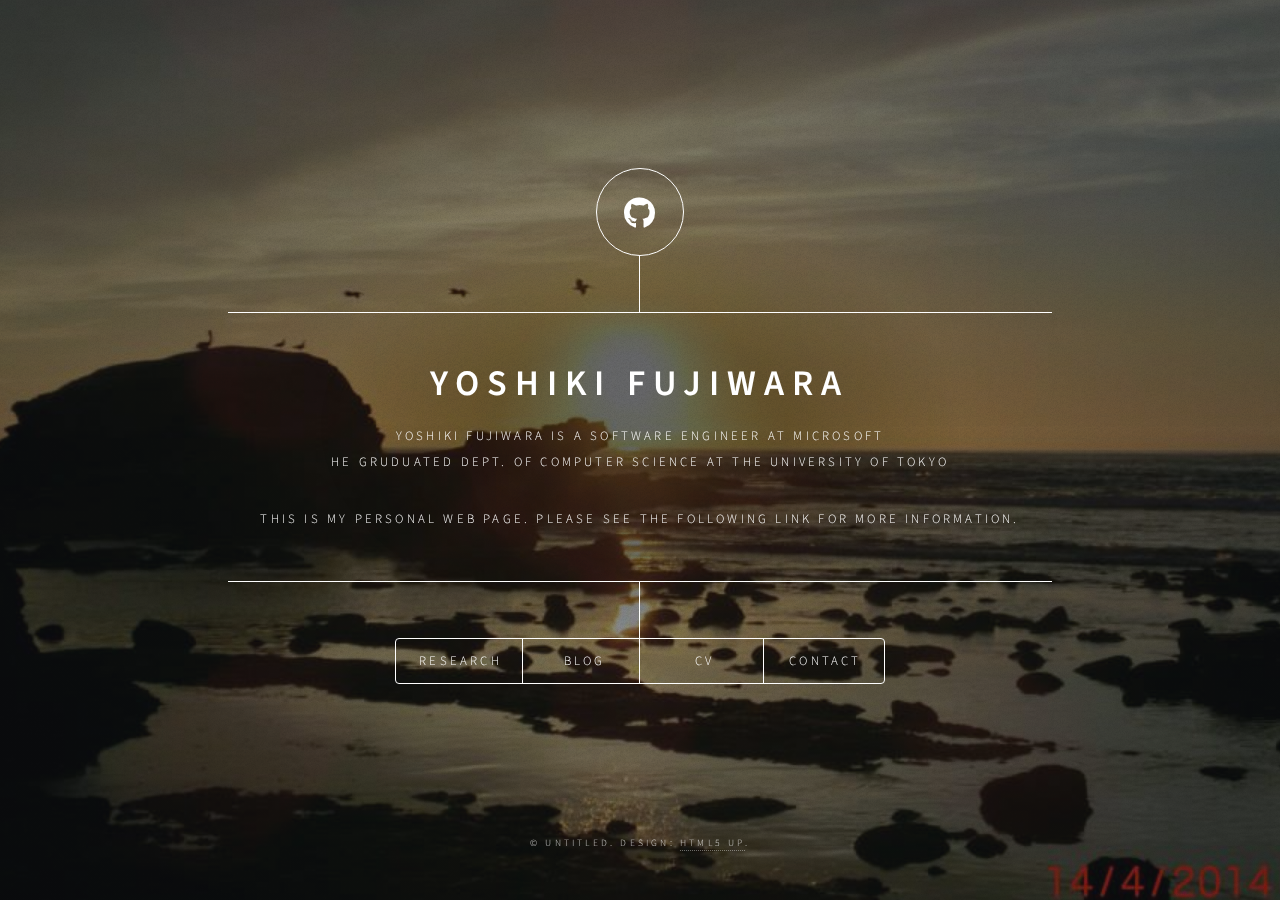
<file: index.html>
<!DOCTYPE HTML>
<!--
	Dimension by HTML5 UP
	html5up.net | @ajlkn
	Free for personal and commercial use under the CCA 3.0 license (html5up.net/license)
-->
<html>
	<head>
		<title>Yoshiki Fujiwara</title>
		<meta charset="utf-8" />
		<meta name="viewport" content="width=device-width, initial-scale=1, user-scalable=no" />
		<link rel="stylesheet" href="assets/css/main.css" />
		<noscript><link rel="stylesheet" href="assets/css/noscript.css" /></noscript>
	</head>
	<body class="is-preload">

		<!-- Wrapper -->
			<div id="wrapper">

				<!-- Header -->
					<header id="header">
						<div class="logo">
							<!-- <span class="icon fa-gem"></span> -->
              <!-- <span class="image main"><img src="images/pic01.jpg" alt="" /></span>  -->
              <a href="https://github.com/yoshi-ki" class="icon brands fa-github"><span class="label">GitHub</span></a>
						</div>
						<div class="content">
							<div class="inner">
								<h1>Yoshiki Fujiwara</h1>
                <p>Yoshiki Fujiwara is a Software Engineer at Microsoft<br /> He gruduated Dept. of Computer Science at the University of Tokyo</p>
                <p>This is my personal web page. Please see the following link for more information.</p>
								<!-- <p>A fully responsive site template designed by <a href="https://html5up.net">HTML5 UP</a> and released<br />
								for free under the <a href="https://html5up.net/license">Creative Commons</a> license.</p> -->
							</div>
						</div>
						<nav>
							<ul>
								<li><a href="#intro">Research</a></li>
								<li><a href="https://yoshi-ki.medium.com">BLOG</a></li>
								<!-- <li><a href="products/index.html">Products</a></li> -->
								<li><a href="pdf/CV_Yoshiki_Fujiwara.pdf">CV</a></li>
								<li><a href="#contact">Contact</a></li>
								<!--<li><a href="#elements">Elements</a></li>-->
							</ul>
						</nav>
					</header>

				<!-- Main -->
					<div id="main">

						<!-- Intro -->
							<article id="intro">
								<h2 class="major">Research</h2>
                <p>Keywords: Deep Learning Accelerators / Domain Specific Architectures / Algorithm-Hardware Co-design</p>
                <h3>Research Interest and Vision</h3>
                <p>My research vision is to create the next generation of computers. In order to achieve this long-term goal, I am currently focusing my research on domain-specific architectures, especially deep learning accelerators.</p>
                <p>The research projects I have been involved in are listed below.</p>

                <h3>Algorithm/hardware Co-design for Bayesian Neural Networks</h3>
                <img src="images/ASAP2021-poster.PNG" alt="research overview" width="594px" height="324px">
                <p>My graduate thesis for bachelor degree is about the acceleration of the Bayesian Neural Networks. I found a bottleneck of the computations and proposed a new approximation method. To support the approximation algorithm efficiently on hardware, I proposed a novel hardware design. (Full Paper Accepted in International conference on Application-specific Systems, Architectures and Processors (ASAP) 2021)</p>
                <!-- <span class="image main"><img src="images/BNN.png" alt=""/></span> -->
                <h3>Malicious Information Sharing Systems</h3>
                <p>I built a system that can share malicious information among companies and automatically include it in the network configuration by using Software Designed Networks and STIX format.</p>
							</article>

						<!-- Work
							<article id="work">
								<h2 class="major">Blog</h2>
								<span class="image main"><img src="images/pic02.jpg" alt="" /></span>
								<p>Adipiscing magna sed dolor elit. Praesent eleifend dignissim arcu, at eleifend sapien imperdiet ac. Aliquam erat volutpat. Praesent urna nisi, fringila lorem et vehicula lacinia quam. Integer sollicitudin mauris nec lorem luctus ultrices.</p>
								<p>Nullam et orci eu lorem consequat tincidunt vivamus et sagittis libero. Mauris aliquet magna magna sed nunc rhoncus pharetra. Pellentesque condimentum sem. In efficitur ligula tate urna. Maecenas laoreet massa vel lacinia pellentesque lorem ipsum dolor. Nullam et orci eu lorem consequat tincidunt. Vivamus et sagittis libero. Mauris aliquet magna magna sed nunc rhoncus amet feugiat tempus.</p>
							</article> -->

						<!-- About
							<article id="about">
								<h2 class="major">CV</h2>
								<span class="image main"><img src="images/pic03.jpg" alt="" /></span>
								<p>Lorem ipsum dolor sit amet, consectetur et adipiscing elit. Praesent eleifend dignissim arcu, at eleifend sapien imperdiet ac. Aliquam erat volutpat. Praesent urna nisi, fringila lorem et vehicula lacinia quam. Integer sollicitudin mauris nec lorem luctus ultrices. Aliquam libero et malesuada fames ac ante ipsum primis in faucibus. Cras viverra ligula sit amet ex mollis mattis lorem ipsum dolor sit amet.</p>
							</article> -->

						<!-- Contact -->
            <article id="contact">
              <h2 class="major">Contact</h2>
              <!-- <span class="image main"><img src="images/pic01.jpg" alt="" /></span> -->
              <p>E-mail: yoshiyoshibus[ at  ]gmail.com (Please replace [at]_ appropriately)<br>
              Twitter En: [at]YoshikiFujiwara<br>
			  <!-- Twitter JP: [at]yoshiki_FFF<br> -->
              Github: yoshi-ki</p>
              <ul class="icons">
                <li><a href="https://twitter.com/YoshikiFujiwara" class="icon brands fa-twitter"><span class="label">Twitter</span></a></li>
                <!-- <li><a href="#" class="icon brands fa-facebook-f"><span class="label">Facebook</span></a></li>
                <li><a href="#" class="icon brands fa-instagram"><span class="label">Instagram</span></a></li> -->
                <li><a href="https://github.com/yoshi-ki" class="icon brands fa-github"><span class="label">GitHub</span></a></li>
              </ul>
            </article>
            <!-- <article id="contact">
              <h2 class="major">Contact</h2>
              <form method="post" action="#">
                <div class="fields">
                  <div class="field half">
                    <label for="name">Name</label>
                    <input type="text" name="name" id="name" />
                  </div>
                  <div class="field half">
                    <label for="email">Email</label>
                    <input type="text" name="email" id="email" />
                  </div>
                  <div class="field">
                    <label for="message">Message</label>
                    <textarea name="message" id="message" rows="4"></textarea>
                  </div>
                </div>
                <ul class="actions">
                  <li><input type="submit" value="Send Message" class="primary" /></li>
                  <li><input type="reset" value="Reset" /></li>
                </ul>
              </form>
              <ul class="icons">
                <li><a href="#" class="icon brands fa-twitter"><span class="label">Twitter</span></a></li>
                <li><a href="#" class="icon brands fa-facebook-f"><span class="label">Facebook</span></a></li>
                <li><a href="#" class="icon brands fa-instagram"><span class="label">Instagram</span></a></li>
                <li><a href="#" class="icon brands fa-github"><span class="label">GitHub</span></a></li>
              </ul>
            </article> -->

						<!-- Elements -->
							<article id="elements">
								<h2 class="major">Elements</h2>

								<section>
									<h3 class="major">Text</h3>
									<p>This is <b>bold</b> and this is <strong>strong</strong>. This is <i>italic</i> and this is <em>emphasized</em>.
									This is <sup>superscript</sup> text and this is <sub>subscript</sub> text.
									This is <u>underlined</u> and this is code: <code>for (;;) { ... }</code>. Finally, <a href="#">this is a link</a>.</p>
									<hr />
									<h2>Heading Level 2</h2>
									<h3>Heading Level 3</h3>
									<h4>Heading Level 4</h4>
									<h5>Heading Level 5</h5>
									<h6>Heading Level 6</h6>
									<hr />
									<h4>Blockquote</h4>
									<blockquote>Fringilla nisl. Donec accumsan interdum nisi, quis tincidunt felis sagittis eget tempus euismod. Vestibulum ante ipsum primis in faucibus vestibulum. Blandit adipiscing eu felis iaculis volutpat ac adipiscing accumsan faucibus. Vestibulum ante ipsum primis in faucibus lorem ipsum dolor sit amet nullam adipiscing eu felis.</blockquote>
									<h4>Preformatted</h4>
									<pre><code>i = 0;

while (!deck.isInOrder()) {
    print 'Iteration ' + i;
    deck.shuffle();
    i++;
}

print 'It took ' + i + ' iterations to sort the deck.';</code></pre>
								</section>

								<section>
									<h3 class="major">Lists</h3>

									<h4>Unordered</h4>
									<ul>
										<li>Dolor pulvinar etiam.</li>
										<li>Sagittis adipiscing.</li>
										<li>Felis enim feugiat.</li>
									</ul>

									<h4>Alternate</h4>
									<ul class="alt">
										<li>Dolor pulvinar etiam.</li>
										<li>Sagittis adipiscing.</li>
										<li>Felis enim feugiat.</li>
									</ul>

									<h4>Ordered</h4>
									<ol>
										<li>Dolor pulvinar etiam.</li>
										<li>Etiam vel felis viverra.</li>
										<li>Felis enim feugiat.</li>
										<li>Dolor pulvinar etiam.</li>
										<li>Etiam vel felis lorem.</li>
										<li>Felis enim et feugiat.</li>
									</ol>
									<h4>Icons</h4>
									<ul class="icons">
										<li><a href="#" class="icon brands fa-twitter"><span class="label">Twitter</span></a></li>
										<li><a href="#" class="icon brands fa-facebook-f"><span class="label">Facebook</span></a></li>
										<li><a href="#" class="icon brands fa-instagram"><span class="label">Instagram</span></a></li>
										<li><a href="#" class="icon brands fa-github"><span class="label">Github</span></a></li>
									</ul>

									<h4>Actions</h4>
									<ul class="actions">
										<li><a href="#" class="button primary">Default</a></li>
										<li><a href="#" class="button">Default</a></li>
									</ul>
									<ul class="actions stacked">
										<li><a href="#" class="button primary">Default</a></li>
										<li><a href="#" class="button">Default</a></li>
									</ul>
								</section>

								<section>
									<h3 class="major">Table</h3>
									<h4>Default</h4>
									<div class="table-wrapper">
										<table>
											<thead>
												<tr>
													<th>Name</th>
													<th>Description</th>
													<th>Price</th>
												</tr>
											</thead>
											<tbody>
												<tr>
													<td>Item One</td>
													<td>Ante turpis integer aliquet porttitor.</td>
													<td>29.99</td>
												</tr>
												<tr>
													<td>Item Two</td>
													<td>Vis ac commodo adipiscing arcu aliquet.</td>
													<td>19.99</td>
												</tr>
												<tr>
													<td>Item Three</td>
													<td> Morbi faucibus arcu accumsan lorem.</td>
													<td>29.99</td>
												</tr>
												<tr>
													<td>Item Four</td>
													<td>Vitae integer tempus condimentum.</td>
													<td>19.99</td>
												</tr>
												<tr>
													<td>Item Five</td>
													<td>Ante turpis integer aliquet porttitor.</td>
													<td>29.99</td>
												</tr>
											</tbody>
											<tfoot>
												<tr>
													<td colspan="2"></td>
													<td>100.00</td>
												</tr>
											</tfoot>
										</table>
									</div>

									<h4>Alternate</h4>
									<div class="table-wrapper">
										<table class="alt">
											<thead>
												<tr>
													<th>Name</th>
													<th>Description</th>
													<th>Price</th>
												</tr>
											</thead>
											<tbody>
												<tr>
													<td>Item One</td>
													<td>Ante turpis integer aliquet porttitor.</td>
													<td>29.99</td>
												</tr>
												<tr>
													<td>Item Two</td>
													<td>Vis ac commodo adipiscing arcu aliquet.</td>
													<td>19.99</td>
												</tr>
												<tr>
													<td>Item Three</td>
													<td> Morbi faucibus arcu accumsan lorem.</td>
													<td>29.99</td>
												</tr>
												<tr>
													<td>Item Four</td>
													<td>Vitae integer tempus condimentum.</td>
													<td>19.99</td>
												</tr>
												<tr>
													<td>Item Five</td>
													<td>Ante turpis integer aliquet porttitor.</td>
													<td>29.99</td>
												</tr>
											</tbody>
											<tfoot>
												<tr>
													<td colspan="2"></td>
													<td>100.00</td>
												</tr>
											</tfoot>
										</table>
									</div>
								</section>

								<section>
									<h3 class="major">Buttons</h3>
									<ul class="actions">
										<li><a href="#" class="button primary">Primary</a></li>
										<li><a href="#" class="button">Default</a></li>
									</ul>
									<ul class="actions">
										<li><a href="#" class="button">Default</a></li>
										<li><a href="#" class="button small">Small</a></li>
									</ul>
									<ul class="actions">
										<li><a href="#" class="button primary icon solid fa-download">Icon</a></li>
										<li><a href="#" class="button icon solid fa-download">Icon</a></li>
									</ul>
									<ul class="actions">
										<li><span class="button primary disabled">Disabled</span></li>
										<li><span class="button disabled">Disabled</span></li>
									</ul>
								</section>

								<section>
									<h3 class="major">Form</h3>
									<form method="post" action="#">
										<div class="fields">
											<div class="field half">
												<label for="demo-name">Name</label>
												<input type="text" name="demo-name" id="demo-name" value="" placeholder="Jane Doe" />
											</div>
											<div class="field half">
												<label for="demo-email">Email</label>
												<input type="email" name="demo-email" id="demo-email" value="" placeholder="jane@untitled.tld" />
											</div>
											<div class="field">
												<label for="demo-category">Category</label>
												<select name="demo-category" id="demo-category">
													<option value="">-</option>
													<option value="1">Manufacturing</option>
													<option value="1">Shipping</option>
													<option value="1">Administration</option>
													<option value="1">Human Resources</option>
												</select>
											</div>
											<div class="field half">
												<input type="radio" id="demo-priority-low" name="demo-priority" checked>
												<label for="demo-priority-low">Low</label>
											</div>
											<div class="field half">
												<input type="radio" id="demo-priority-high" name="demo-priority">
												<label for="demo-priority-high">High</label>
											</div>
											<div class="field half">
												<input type="checkbox" id="demo-copy" name="demo-copy">
												<label for="demo-copy">Email me a copy</label>
											</div>
											<div class="field half">
												<input type="checkbox" id="demo-human" name="demo-human" checked>
												<label for="demo-human">Not a robot</label>
											</div>
											<div class="field">
												<label for="demo-message">Message</label>
												<textarea name="demo-message" id="demo-message" placeholder="Enter your message" rows="6"></textarea>
											</div>
										</div>
										<ul class="actions">
											<li><input type="submit" value="Send Message" class="primary" /></li>
											<li><input type="reset" value="Reset" /></li>
										</ul>
									</form>
								</section>

							</article>

					</div>

				<!-- Footer -->
					<footer id="footer">
						<p class="copyright">&copy; Untitled. Design: <a href="https://html5up.net">HTML5 UP</a>.</p>
					</footer>

			</div>

		<!-- BG -->
			<div id="bg"></div>

		<!-- Scripts -->
			<script src="assets/js/jquery.min.js"></script>
			<script src="assets/js/browser.min.js"></script>
			<script src="assets/js/breakpoints.min.js"></script>
			<script src="assets/js/util.js"></script>
			<script src="assets/js/main.js"></script>

	</body>
</html>
</file>
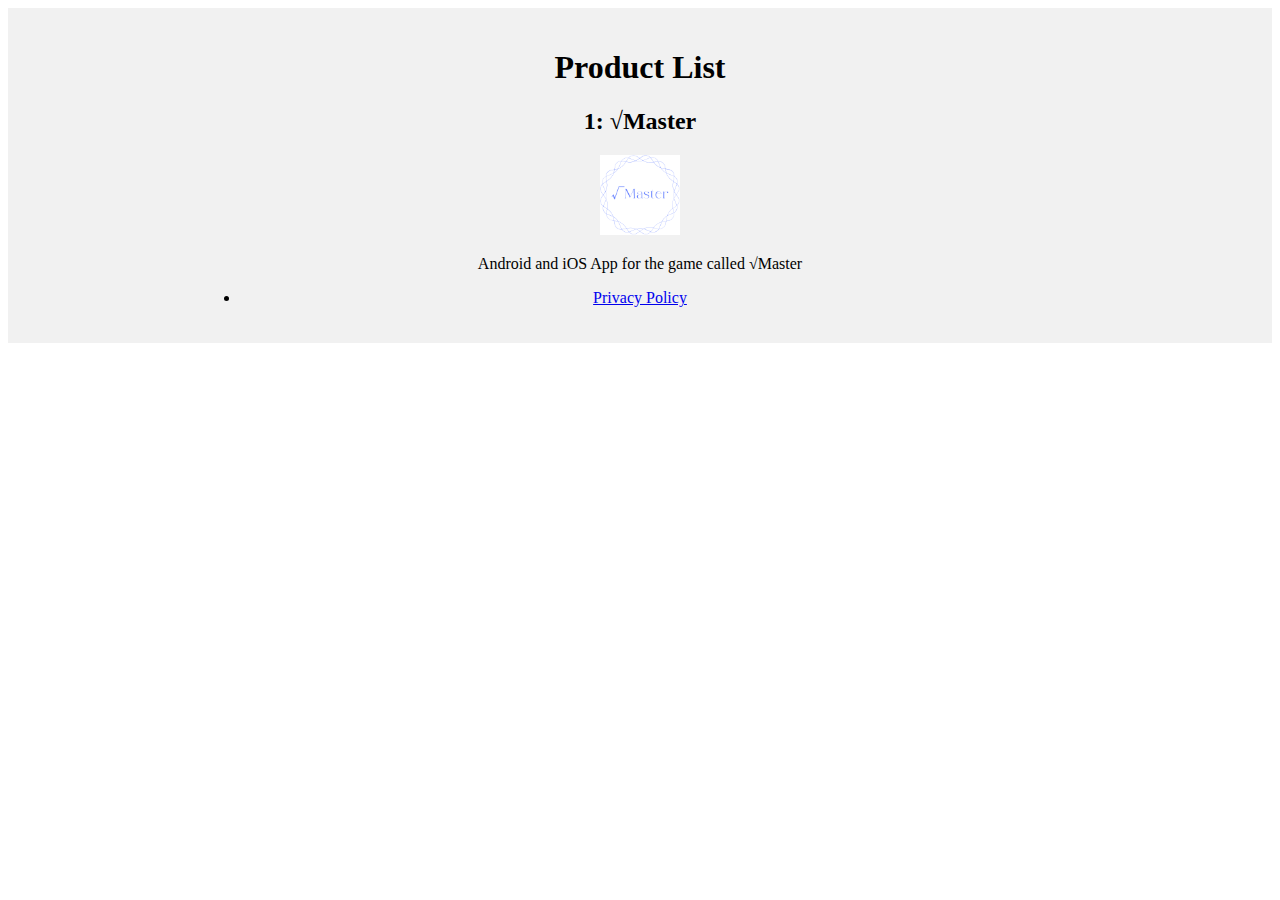
<file: products/index.html>
<!DOCTYPE html>
<html>
<head>
  <meta charset="UTF-8">
  <title>Products</title>
  <link rel="stylesheet" type="text/css" href="style.css">
</head>
<body>
    <section id="product-section">
        <div class="container">
          <h1>Product List</h1>
    
          <div class="product-list">
            <div class="product">
              <h2>1: √Master</h2>
              <img src="./rootMaster/logo.png" alt="Image of Product root master">
              <p>Android and iOS App for the game called √Master</p>
              <p><li><a href="./rootMaster/privacyPolicy.html">Privacy Policy</a></li></p>
            </div>
<!--     
            <div class="product">
              <img src="product2.jpg" alt="プロダクト2の画像">
              <h2>プロダクト2</h2>
              <p>プロダクト2の説明文がここに入ります。</p>
            </div> -->
    
            <!-- 他のプロダクトも同様に追加 -->
    
          </div>
        </div>
      </section>

  <!-- <section id="footer-section">
    <div class="container">
      <ul>
        <li><a href="./privacyPolicy/index.html">プライバシーポリシー</a></li>
      </ul>
    </div>
  </section> -->
</body>
</html>
</file>
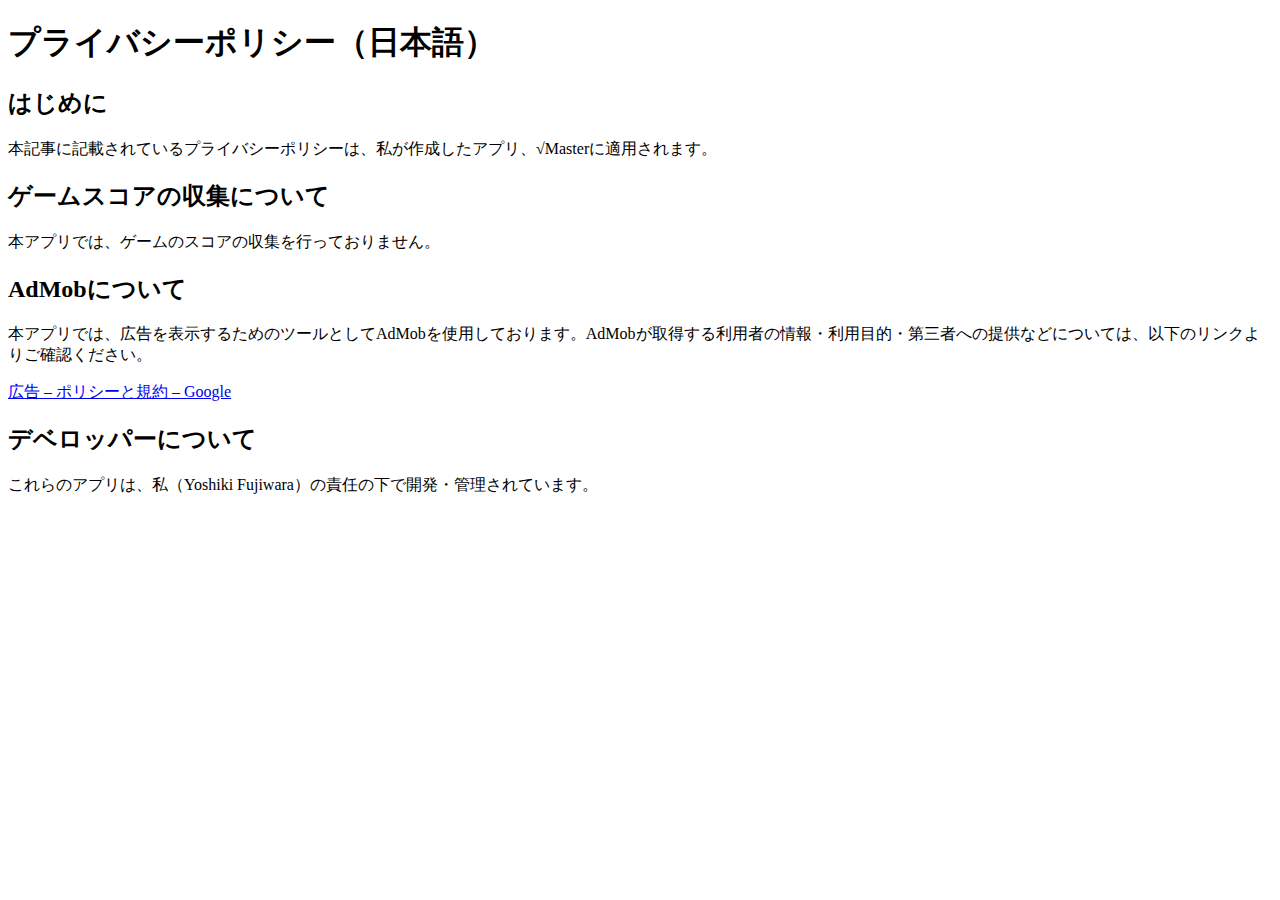
<file: products/rootMaster/privacyPolicy.html>
<!DOCTYPE html>
<html>
<head>
  <meta charset="UTF-8">
  <title>Privacy Policy</title>
</head>
<body>
  <h1>プライバシーポリシー（日本語）</h1>

  <h2>はじめに</h2>
  <p>本記事に記載されているプライバシーポリシーは、私が作成したアプリ、√Masterに適用されます。</p>

  <h2>ゲームスコアの収集について</h2>
  <p>本アプリでは、ゲームのスコアの収集を行っておりません。</p>

  <h2>AdMobについて</h2>
  <p>本アプリでは、広告を表示するためのツールとしてAdMobを使用しております。AdMobが取得する利用者の情報・利用目的・第三者への提供などについては、以下のリンクよりご確認ください。</p>
  <p><a href="https://policies.google.com/technologies/ads">広告 – ポリシーと規約 – Google</a></p>

  <h2>デベロッパーについて</h2>
  <p>これらのアプリは、私（Yoshiki Fujiwara）の責任の下で開発・管理されています。</p>
</body>
</html>
</file>
<file: assets/css/noscript.css>
/*
	Dimension by HTML5 UP
	html5up.net | @ajlkn
	Free for personal and commercial use under the CCA 3.0 license (html5up.net/license)
*/

/* BG */

	body.is-preload #bg:before {
		background-color: transparent;
	}

/* Header */

	body.is-preload #header {
		-moz-filter: none;
		-webkit-filter: none;
		-ms-filter: none;
		filter: none;
	}

		body.is-preload #header > * {
			opacity: 1;
		}

		body.is-preload #header .content .inner {
			max-height: none;
			padding: 3rem 2rem;
			opacity: 1;
		}

/* Main */

	#main article {
		opacity: 1;
		margin: 4rem 0 0 0;
	}
</file>
<file: products/style.css>
/* styles.css */

  .product img {
    max-width: 10%;
    height: auto;
  }
  
  .container {
    max-width: 800px;
    margin: 0 auto;
    padding: 20px;
  }
  
  #product-section {
    background-color: #f1f1f1;
    text-align: center;
  }
  
  #footer-section {
    background-color: #333;
    color: #fff;
    text-align: center;
    padding: 10px 0;
  }
  
  #footer-section ul {
    list-style-type: none;
    padding: 0;
  }
  
  #footer-section ul li {
    display: inline-block;
    margin: 0 10px;
  }
  
  #footer-section ul li a {
    color: #fff;
    text-decoration: none;
  }
</file>
<file: assets/css/main.css>
@import url(fontawesome-all.min.css);
@import url("https://fonts.googleapis.com/css?family=Source+Sans+Pro:300italic,600italic,300,600");

/*
	Dimension by HTML5 UP
	html5up.net | @ajlkn
	Free for personal and commercial use under the CCA 3.0 license (html5up.net/license)
*/

html, body, div, span, applet, object,
iframe, h1, h2, h3, h4, h5, h6, p, blockquote,
pre, a, abbr, acronym, address, big, cite,
code, del, dfn, em, img, ins, kbd, q, s, samp,
small, strike, strong, sub, sup, tt, var, b,
u, i, center, dl, dt, dd, ol, ul, li, fieldset,
form, label, legend, table, caption, tbody,
tfoot, thead, tr, th, td, article, aside,
canvas, details, embed, figure, figcaption,
footer, header, hgroup, menu, nav, output, ruby,
section, summary, time, mark, audio, video {
	margin: 0;
	padding: 0;
	border: 0;
	font-size: 100%;
	font: inherit;
	vertical-align: baseline;}

article, aside, details, figcaption, figure,
footer, header, hgroup, menu, nav, section {
	display: block;}

body {
	line-height: 1;
}

ol, ul {
	list-style: none;
}

blockquote, q {
	quotes: none;
}

	blockquote:before, blockquote:after, q:before, q:after {
		content: '';
		content: none;
	}

table {
	border-collapse: collapse;
	border-spacing: 0;
}

body {
	-webkit-text-size-adjust: none;
}

mark {
	background-color: transparent;
	color: inherit;
}

input::-moz-focus-inner {
	border: 0;
	padding: 0;
}

input, select, textarea {
	-moz-appearance: none;
	-webkit-appearance: none;
	-ms-appearance: none;
	appearance: none;
}

/* Basic */

	@-ms-viewport {
		width: device-width;
	}

	@media screen and (max-width: 480px) {

		html, body {
			min-width: 320px;
		}

	}

	html {
		box-sizing: border-box;
	}

	*, *:before, *:after {
		box-sizing: inherit;
	}

	body {
		background: #1b1f22;
	}

		body.is-preload *, body.is-preload *:before, body.is-preload *:after {
			-moz-animation: none !important;
			-webkit-animation: none !important;
			-ms-animation: none !important;
			animation: none !important;
			-moz-transition: none !important;
			-webkit-transition: none !important;
			-ms-transition: none !important;
			transition: none !important;
		}

/* Type */

	html {
		font-size: 16pt;
	}

		@media screen and (max-width: 1680px) {

			html {
				font-size: 12pt;
			}

		}

		@media screen and (max-width: 736px) {

			html {
				font-size: 11pt;
			}

		}

		@media screen and (max-width: 360px) {

			html {
				font-size: 10pt;
			}

		}

	body, input, select, textarea {
		color: #ffffff;
		font-family: "Source Sans Pro", sans-serif;
		font-weight: 300;
		font-size: 1rem;
		line-height: 1.65;
	}

	a {
		-moz-transition: color 0.2s ease-in-out, background-color 0.2s ease-in-out, border-bottom-color 0.2s ease-in-out;
		-webkit-transition: color 0.2s ease-in-out, background-color 0.2s ease-in-out, border-bottom-color 0.2s ease-in-out;
		-ms-transition: color 0.2s ease-in-out, background-color 0.2s ease-in-out, border-bottom-color 0.2s ease-in-out;
		transition: color 0.2s ease-in-out, background-color 0.2s ease-in-out, border-bottom-color 0.2s ease-in-out;
		border-bottom: dotted 1px rgba(255, 255, 255, 0.5);
		text-decoration: none;
		color: inherit;
	}

		a:hover {
			border-bottom-color: transparent;
		}

	strong, b {
		color: #ffffff;
		font-weight: 600;
	}

	em, i {
		font-style: italic;
	}

	p {
		margin: 0 0 2rem 0;
	}

	h1, h2, h3, h4, h5, h6 {
		color: #ffffff;
		font-weight: 600;
		line-height: 1.5;
		margin: 0 0 1rem 0;
		text-transform: uppercase;
		letter-spacing: 0.2rem;
	}

		h1 a, h2 a, h3 a, h4 a, h5 a, h6 a {
			color: inherit;
			text-decoration: none;
		}

		h1.major, h2.major, h3.major, h4.major, h5.major, h6.major {
			border-bottom: solid 1px #ffffff;
			width: -moz-max-content;
			width: -webkit-max-content;
			width: -ms-max-content;
			width: max-content;
			padding-bottom: 0.5rem;
			margin: 0 0 2rem 0;
		}

	h1 {
		font-size: 2.25rem;
		line-height: 1.3;
		letter-spacing: 0.5rem;
	}

	h2 {
		font-size: 1.5rem;
		line-height: 1.4;
		letter-spacing: 0.5rem;
	}

	h3 {
		font-size: 1rem;
	}

	h4 {
		font-size: 0.8rem;
	}

	h5 {
		font-size: 0.7rem;
	}

	h6 {
		font-size: 0.6rem;
	}

	@media screen and (max-width: 736px) {

		h1 {
			font-size: 1.75rem;
			line-height: 1.4;
		}

		h2 {
			font-size: 1.25em;
			line-height: 1.5;
		}

	}

	sub {
		font-size: 0.8rem;
		position: relative;
		top: 0.5rem;
	}

	sup {
		font-size: 0.8rem;
		position: relative;
		top: -0.5rem;
	}

	blockquote {
		border-left: solid 4px #ffffff;
		font-style: italic;
		margin: 0 0 2rem 0;
		padding: 0.5rem 0 0.5rem 2rem;
	}

	code {
		background: rgba(255, 255, 255, 0.075);
		border-radius: 4px;
		font-family: "Courier New", monospace;
		font-size: 0.9rem;
		margin: 0 0.25rem;
		padding: 0.25rem 0.65rem;
	}

	pre {
		-webkit-overflow-scrolling: touch;
		font-family: "Courier New", monospace;
		font-size: 0.9rem;
		margin: 0 0 2rem 0;
	}

		pre code {
			display: block;
			line-height: 1.75;
			padding: 1rem 1.5rem;
			overflow-x: auto;
		}

	hr {
		border: 0;
		border-bottom: solid 1px #ffffff;
		margin: 2.75rem 0;
	}

	.align-left {
		text-align: left;
	}

	.align-center {
		text-align: center;
	}

	.align-right {
		text-align: right;
	}

/* Form */

	form {
		margin: 0 0 2rem 0;
	}

		form > :last-child {
			margin-bottom: 0;
		}

		form > .fields {
			display: -moz-flex;
			display: -webkit-flex;
			display: -ms-flex;
			display: flex;
			-moz-flex-wrap: wrap;
			-webkit-flex-wrap: wrap;
			-ms-flex-wrap: wrap;
			flex-wrap: wrap;
			width: calc(100% + 3rem);
			margin: -1.5rem 0 2rem -1.5rem;
		}

			form > .fields > .field {
				-moz-flex-grow: 0;
				-webkit-flex-grow: 0;
				-ms-flex-grow: 0;
				flex-grow: 0;
				-moz-flex-shrink: 0;
				-webkit-flex-shrink: 0;
				-ms-flex-shrink: 0;
				flex-shrink: 0;
				padding: 1.5rem 0 0 1.5rem;
				width: calc(100% - 1.5rem);
			}

				form > .fields > .field.half {
					width: calc(50% - 0.75rem);
				}

				form > .fields > .field.third {
					width: calc(100%/3 - 0.5rem);
				}

				form > .fields > .field.quarter {
					width: calc(25% - 0.375rem);
				}

		@media screen and (max-width: 480px) {

			form > .fields {
				width: calc(100% + 3rem);
				margin: -1.5rem 0 2rem -1.5rem;
			}

				form > .fields > .field {
					padding: 1.5rem 0 0 1.5rem;
					width: calc(100% - 1.5rem);
				}

					form > .fields > .field.half {
						width: calc(100% - 1.5rem);
					}

					form > .fields > .field.third {
						width: calc(100% - 1.5rem);
					}

					form > .fields > .field.quarter {
						width: calc(100% - 1.5rem);
					}

		}

	label {
		color: #ffffff;
		display: block;
		font-size: 0.8rem;
		font-weight: 300;
		letter-spacing: 0.2rem;
		line-height: 1.5;
		margin: 0 0 1rem 0;
		text-transform: uppercase;
	}

	input[type="text"],
	input[type="password"],
	input[type="email"],
	input[type="tel"],
	select,
	textarea {
		-moz-appearance: none;
		-webkit-appearance: none;
		-ms-appearance: none;
		appearance: none;
		-moz-transition: border-color 0.2s ease-in-out, box-shadow 0.2s ease-in-out, background-color 0.2s ease-in-out;
		-webkit-transition: border-color 0.2s ease-in-out, box-shadow 0.2s ease-in-out, background-color 0.2s ease-in-out;
		-ms-transition: border-color 0.2s ease-in-out, box-shadow 0.2s ease-in-out, background-color 0.2s ease-in-out;
		transition: border-color 0.2s ease-in-out, box-shadow 0.2s ease-in-out, background-color 0.2s ease-in-out;
		background-color: transparent;
		border-radius: 4px;
		border: solid 1px #ffffff;
		color: inherit;
		display: block;
		outline: 0;
		padding: 0 1rem;
		text-decoration: none;
		width: 100%;
	}

		input[type="text"]:invalid,
		input[type="password"]:invalid,
		input[type="email"]:invalid,
		input[type="tel"]:invalid,
		select:invalid,
		textarea:invalid {
			box-shadow: none;
		}

		input[type="text"]:focus,
		input[type="password"]:focus,
		input[type="email"]:focus,
		input[type="tel"]:focus,
		select:focus,
		textarea:focus {
			background: rgba(255, 255, 255, 0.075);
			border-color: #ffffff;
			box-shadow: 0 0 0 1px #ffffff;
		}

	select {
		background-image: url("data:image/svg+xml;charset=utf8,%3Csvg xmlns='http://www.w3.org/2000/svg' width='40' height='40' preserveAspectRatio='none' viewBox='0 0 40 40'%3E%3Cpath d='M9.4,12.3l10.4,10.4l10.4-10.4c0.2-0.2,0.5-0.4,0.9-0.4c0.3,0,0.6,0.1,0.9,0.4l3.3,3.3c0.2,0.2,0.4,0.5,0.4,0.9 c0,0.4-0.1,0.6-0.4,0.9L20.7,31.9c-0.2,0.2-0.5,0.4-0.9,0.4c-0.3,0-0.6-0.1-0.9-0.4L4.3,17.3c-0.2-0.2-0.4-0.5-0.4-0.9 c0-0.4,0.1-0.6,0.4-0.9l3.3-3.3c0.2-0.2,0.5-0.4,0.9-0.4S9.1,12.1,9.4,12.3z' fill='%23ffffff' /%3E%3C/svg%3E");
		background-size: 1.25rem;
		background-repeat: no-repeat;
		background-position: calc(100% - 1rem) center;
		height: 2.75rem;
		padding-right: 2.75rem;
		text-overflow: ellipsis;
	}

		select option {
			color: #ffffff;
			background: #1b1f22;
		}

		select:focus::-ms-value {
			background-color: transparent;
		}

		select::-ms-expand {
			display: none;
		}

	input[type="text"],
	input[type="password"],
	input[type="email"],
	select {
		height: 2.75rem;
	}

	textarea {
		padding: 0.75rem 1rem;
	}

	input[type="checkbox"],
	input[type="radio"] {
		-moz-appearance: none;
		-webkit-appearance: none;
		-ms-appearance: none;
		appearance: none;
		display: block;
		float: left;
		margin-right: -2rem;
		opacity: 0;
		width: 1rem;
		z-index: -1;
	}

		input[type="checkbox"] + label,
		input[type="radio"] + label {
			text-decoration: none;
			-moz-user-select: none;
			-webkit-user-select: none;
			-ms-user-select: none;
			user-select: none;
			color: #ffffff;
			cursor: pointer;
			display: inline-block;
			font-size: 0.8rem;
			font-weight: 300;
			margin: 0 0 0.5rem 0;
			padding-left: 2.65rem;
			padding-right: 0.75rem;
			position: relative;
		}

			input[type="checkbox"] + label:before,
			input[type="radio"] + label:before {
				-moz-osx-font-smoothing: grayscale;
				-webkit-font-smoothing: antialiased;
				display: inline-block;
				font-style: normal;
				font-variant: normal;
				text-rendering: auto;
				line-height: 1;
				text-transform: none !important;
				font-family: 'Font Awesome 5 Free';
				font-weight: 900;
			}

			input[type="checkbox"] + label:before,
			input[type="radio"] + label:before {
				-moz-transition: border-color 0.2s ease-in-out, box-shadow 0.2s ease-in-out, background-color 0.2s ease-in-out;
				-webkit-transition: border-color 0.2s ease-in-out, box-shadow 0.2s ease-in-out, background-color 0.2s ease-in-out;
				-ms-transition: border-color 0.2s ease-in-out, box-shadow 0.2s ease-in-out, background-color 0.2s ease-in-out;
				transition: border-color 0.2s ease-in-out, box-shadow 0.2s ease-in-out, background-color 0.2s ease-in-out;
				border-radius: 4px;
				border: solid 1px #ffffff;
				content: '';
				display: inline-block;
				height: 1.65rem;
				left: 0;
				line-height: 1.65rem;
				position: absolute;
				text-align: center;
				top: -0.15rem;
				width: 1.65rem;
			}

		input[type="checkbox"]:checked + label:before,
		input[type="radio"]:checked + label:before {
			background: #ffffff !important;
			border-color: #ffffff !important;
			color: #1b1f22;
			content: '\f00c';
		}

		input[type="checkbox"]:focus + label:before,
		input[type="radio"]:focus + label:before {
			background: rgba(255, 255, 255, 0.075);
			border-color: #ffffff;
			box-shadow: 0 0 0 1px #ffffff;
		}

	input[type="checkbox"] + label:before {
		border-radius: 4px;
	}

	input[type="radio"] + label:before {
		border-radius: 100%;
	}

	::-webkit-input-placeholder {
		color: rgba(255, 255, 255, 0.5) !important;
		opacity: 1.0;
	}

	:-moz-placeholder {
		color: rgba(255, 255, 255, 0.5) !important;
		opacity: 1.0;
	}

	::-moz-placeholder {
		color: rgba(255, 255, 255, 0.5) !important;
		opacity: 1.0;
	}

	:-ms-input-placeholder {
		color: rgba(255, 255, 255, 0.5) !important;
		opacity: 1.0;
	}

	.formerize-placeholder {
		color: rgba(255, 255, 255, 0.5) !important;
		opacity: 1.0;
	}

/* Box */

	.box {
		border-radius: 4px;
		border: solid 1px #ffffff;
		margin-bottom: 2rem;
		padding: 1.5em;
	}

		.box > :last-child,
		.box > :last-child > :last-child,
		.box > :last-child > :last-child > :last-child {
			margin-bottom: 0;
		}

		.box.alt {
			border: 0;
			border-radius: 0;
			padding: 0;
		}

/* Icon */

	.icon {
		text-decoration: none;
		border-bottom: none;
		position: relative;
	}

		.icon:before {
			-moz-osx-font-smoothing: grayscale;
			-webkit-font-smoothing: antialiased;
			display: inline-block;
			font-style: normal;
			font-variant: normal;
			text-rendering: auto;
			line-height: 1;
			text-transform: none !important;
			font-family: 'Font Awesome 5 Free';
			font-weight: 400;
		}

		.icon > .label {
			display: none;
		}

		.icon:before {
			line-height: inherit;
		}

		.icon.solid:before {
			font-weight: 900;
		}

		.icon.brands:before {
			font-family: 'Font Awesome 5 Brands';
		}

/* Image */

	.image {
		border-radius: 4px;
		border: 0;
		display: inline-block;
		position: relative;
	}

		.image:before {
			pointer-events: none;
			background-image: url("../../images/overlay.png");
			background-color: rgba(19, 21, 25, 0.5);
			border-radius: 4px;
			content: '';
			display: block;
			height: 100%;
			left: 0;
			opacity: 0.5;
			position: absolute;
			top: 0;
			width: 100%;
		}

		.image img {
			border-radius: 4px;
			display: block;
		}

		.image.left, .image.right {
			max-width: 40%;
		}

			.image.left img, .image.right img {
				width: 100%;
			}

		.image.left {
			float: left;
			padding: 0 1.5em 1em 0;
			top: 0.25em;
		}

		.image.right {
			float: right;
			padding: 0 0 1em 1.5em;
			top: 0.25em;
		}

		.image.fit {
			display: block;
			margin: 0 0 2rem 0;
			width: 100%;
		}

			.image.fit img {
				width: 100%;
			}

		.image.main {
			display: block;
			margin: 2.5rem 0;
			width: 100%;
		}

			.image.main img {
				width: 100%;
			}

		@media screen and (max-width: 736px) {

			.image.main {
				margin: 2rem 0;
			}

		}

		@media screen and (max-width: 480px) {

			.image.main {
				margin: 1.5rem 0;
			}

		}

/* List */

	ol {
		list-style: decimal;
		margin: 0 0 2rem 0;
		padding-left: 1.25em;
	}

		ol li {
			padding-left: 0.25em;
		}

	ul {
		list-style: disc;
		margin: 0 0 2rem 0;
		padding-left: 1em;
	}

		ul li {
			padding-left: 0.5em;
		}

		ul.alt {
			list-style: none;
			padding-left: 0;
		}

			ul.alt li {
				border-top: solid 1px #ffffff;
				padding: 0.5em 0;
			}

				ul.alt li:first-child {
					border-top: 0;
					padding-top: 0;
				}

	dl {
		margin: 0 0 2rem 0;
	}

		dl dt {
			display: block;
			font-weight: 600;
			margin: 0 0 1rem 0;
		}

		dl dd {
			margin-left: 2rem;
		}

/* Actions */

	ul.actions {
		display: -moz-flex;
		display: -webkit-flex;
		display: -ms-flex;
		display: flex;
		cursor: default;
		list-style: none;
		margin-left: -1rem;
		padding-left: 0;
	}

		ul.actions li {
			padding: 0 0 0 1rem;
			vertical-align: middle;
		}

		ul.actions.special {
			-moz-justify-content: center;
			-webkit-justify-content: center;
			-ms-justify-content: center;
			justify-content: center;
			width: 100%;
			margin-left: 0;
		}

			ul.actions.special li:first-child {
				padding-left: 0;
			}

		ul.actions.stacked {
			-moz-flex-direction: column;
			-webkit-flex-direction: column;
			-ms-flex-direction: column;
			flex-direction: column;
			margin-left: 0;
		}

			ul.actions.stacked li {
				padding: 1.3rem 0 0 0;
			}

				ul.actions.stacked li:first-child {
					padding-top: 0;
				}

		ul.actions.fit {
			width: calc(100% + 1rem);
		}

			ul.actions.fit li {
				-moz-flex-grow: 1;
				-webkit-flex-grow: 1;
				-ms-flex-grow: 1;
				flex-grow: 1;
				-moz-flex-shrink: 1;
				-webkit-flex-shrink: 1;
				-ms-flex-shrink: 1;
				flex-shrink: 1;
				width: 100%;
			}

				ul.actions.fit li > * {
					width: 100%;
				}

			ul.actions.fit.stacked {
				width: 100%;
			}

		@media screen and (max-width: 480px) {

			ul.actions:not(.fixed) {
				-moz-flex-direction: column;
				-webkit-flex-direction: column;
				-ms-flex-direction: column;
				flex-direction: column;
				margin-left: 0;
				width: 100% !important;
			}

				ul.actions:not(.fixed) li {
					-moz-flex-grow: 1;
					-webkit-flex-grow: 1;
					-ms-flex-grow: 1;
					flex-grow: 1;
					-moz-flex-shrink: 1;
					-webkit-flex-shrink: 1;
					-ms-flex-shrink: 1;
					flex-shrink: 1;
					padding: 1rem 0 0 0;
					text-align: center;
					width: 100%;
				}

					ul.actions:not(.fixed) li > * {
						width: 100%;
					}

					ul.actions:not(.fixed) li:first-child {
						padding-top: 0;
					}

					ul.actions:not(.fixed) li input[type="submit"],
					ul.actions:not(.fixed) li input[type="reset"],
					ul.actions:not(.fixed) li input[type="button"],
					ul.actions:not(.fixed) li button,
					ul.actions:not(.fixed) li .button {
						width: 100%;
					}

						ul.actions:not(.fixed) li input[type="submit"].icon:before,
						ul.actions:not(.fixed) li input[type="reset"].icon:before,
						ul.actions:not(.fixed) li input[type="button"].icon:before,
						ul.actions:not(.fixed) li button.icon:before,
						ul.actions:not(.fixed) li .button.icon:before {
							margin-left: -0.5em;
						}

		}

/* Icons */

	ul.icons {
		cursor: default;
		list-style: none;
		padding-left: 0;
	}

		ul.icons li {
			display: inline-block;
			padding: 0 0.75em 0 0;
		}

			ul.icons li:last-child {
				padding-right: 0;
			}

			ul.icons li a {
				border-radius: 100%;
				box-shadow: inset 0 0 0 1px #ffffff;
				display: inline-block;
				height: 2.25rem;
				line-height: 2.25rem;
				text-align: center;
				width: 2.25rem;
			}

				ul.icons li a:hover {
					background-color: rgba(255, 255, 255, 0.075);
				}

				ul.icons li a:active {
					background-color: rgba(255, 255, 255, 0.175);
				}

/* Table */

	.table-wrapper {
		-webkit-overflow-scrolling: touch;
		overflow-x: auto;
	}

	table {
		margin: 0 0 2rem 0;
		width: 100%;
	}

		table tbody tr {
			border: solid 1px #ffffff;
			border-left: 0;
			border-right: 0;
		}

			table tbody tr:nth-child(2n + 1) {
				background-color: rgba(255, 255, 255, 0.075);
			}

		table td {
			padding: 0.75em 0.75em;
		}

		table th {
			color: #ffffff;
			font-size: 0.9em;
			font-weight: 600;
			padding: 0 0.75em 0.75em 0.75em;
			text-align: left;
		}

		table thead {
			border-bottom: solid 2px #ffffff;
		}

		table tfoot {
			border-top: solid 2px #ffffff;
		}

		table.alt {
			border-collapse: separate;
		}

			table.alt tbody tr td {
				border: solid 1px #ffffff;
				border-left-width: 0;
				border-top-width: 0;
			}

				table.alt tbody tr td:first-child {
					border-left-width: 1px;
				}

			table.alt tbody tr:first-child td {
				border-top-width: 1px;
			}

			table.alt thead {
				border-bottom: 0;
			}

			table.alt tfoot {
				border-top: 0;
			}

/* Button */

	input[type="submit"],
	input[type="reset"],
	input[type="button"],
	button,
	.button {
		-moz-appearance: none;
		-webkit-appearance: none;
		-ms-appearance: none;
		appearance: none;
		-moz-transition: background-color 0.2s ease-in-out, color 0.2s ease-in-out;
		-webkit-transition: background-color 0.2s ease-in-out, color 0.2s ease-in-out;
		-ms-transition: background-color 0.2s ease-in-out, color 0.2s ease-in-out;
		transition: background-color 0.2s ease-in-out, color 0.2s ease-in-out;
		background-color: transparent;
		border-radius: 4px;
		border: 0;
		box-shadow: inset 0 0 0 1px #ffffff;
		color: #ffffff !important;
		cursor: pointer;
		display: inline-block;
		font-size: 0.8rem;
		font-weight: 300;
		height: 2.75rem;
		letter-spacing: 0.2rem;
		line-height: 2.75rem;
		outline: 0;
		padding: 0 1.25rem 0 1.35rem;
		text-align: center;
		text-decoration: none;
		text-transform: uppercase;
		white-space: nowrap;
	}

		input[type="submit"]:hover,
		input[type="reset"]:hover,
		input[type="button"]:hover,
		button:hover,
		.button:hover {
			background-color: rgba(255, 255, 255, 0.075);
		}

		input[type="submit"]:active,
		input[type="reset"]:active,
		input[type="button"]:active,
		button:active,
		.button:active {
			background-color: rgba(255, 255, 255, 0.175);
		}

		input[type="submit"].icon:before,
		input[type="reset"].icon:before,
		input[type="button"].icon:before,
		button.icon:before,
		.button.icon:before {
			margin-right: 0.5em;
		}

		input[type="submit"].fit,
		input[type="reset"].fit,
		input[type="button"].fit,
		button.fit,
		.button.fit {
			width: 100%;
		}

		input[type="submit"].small,
		input[type="reset"].small,
		input[type="button"].small,
		button.small,
		.button.small {
			font-size: 0.6rem;
			height: 2.0625rem;
			line-height: 2.0625rem;
		}

		input[type="submit"].primary,
		input[type="reset"].primary,
		input[type="button"].primary,
		button.primary,
		.button.primary {
			background-color: #ffffff;
			color: #1b1f22 !important;
			font-weight: 600;
		}

		input[type="submit"].disabled, input[type="submit"]:disabled,
		input[type="reset"].disabled,
		input[type="reset"]:disabled,
		input[type="button"].disabled,
		input[type="button"]:disabled,
		button.disabled,
		button:disabled,
		.button.disabled,
		.button:disabled {
			pointer-events: none;
			cursor: default;
			opacity: 0.25;
		}

	input[type="submit"],
	input[type="reset"],
	input[type="button"],
	button {
		line-height: calc(2.75rem - 2px);
	}

/* BG */

	#bg {
		-moz-transform: scale(1.0);
		-webkit-transform: scale(1.0);
		-ms-transform: scale(1.0);
		transform: scale(1.0);
		-webkit-backface-visibility: hidden;
		position: fixed;
		top: 0;
		left: 0;
		width: 100%;
		height: 100vh;
		z-index: 1;
	}

		#bg:before, #bg:after {
			content: '';
			display: block;
			position: absolute;
			top: 0;
			left: 0;
			width: 100%;
			height: 100%;
		}

		#bg:before {
			-moz-transition: background-color 2.5s ease-in-out;
			-webkit-transition: background-color 2.5s ease-in-out;
			-ms-transition: background-color 2.5s ease-in-out;
			transition: background-color 2.5s ease-in-out;
			-moz-transition-delay: 0.75s;
			-webkit-transition-delay: 0.75s;
			-ms-transition-delay: 0.75s;
			transition-delay: 0.75s;
			background-image: linear-gradient(to top, rgba(19, 21, 25, 0.5), rgba(19, 21, 25, 0.5)), url("../../images/overlay.png");
			background-size: auto, 256px 256px;
			background-position: center, center;
			background-repeat: no-repeat, repeat;
			z-index: 2;
		}

		#bg:after {
			-moz-transform: scale(1.125);
			-webkit-transform: scale(1.125);
			-ms-transform: scale(1.125);
			transform: scale(1.125);
			-moz-transition: -moz-transform 0.325s ease-in-out, -moz-filter 0.325s ease-in-out;
			-webkit-transition: -webkit-transform 0.325s ease-in-out, -webkit-filter 0.325s ease-in-out;
			-ms-transition: -ms-transform 0.325s ease-in-out, -ms-filter 0.325s ease-in-out;
			transition: transform 0.325s ease-in-out, filter 0.325s ease-in-out;
			background-image: url("../../images/bg.jpg");
			background-position: center;
			background-size: cover;
			background-repeat: no-repeat;
			z-index: 1;
		}

		body.is-article-visible #bg:after {
			-moz-transform: scale(1.0825);
			-webkit-transform: scale(1.0825);
			-ms-transform: scale(1.0825);
			transform: scale(1.0825);
			-moz-filter: blur(0.2rem);
			-webkit-filter: blur(0.2rem);
			-ms-filter: blur(0.2rem);
			filter: blur(0.2rem);
		}

		body.is-preload #bg:before {
			background-color: #000000;
		}

/* Wrapper */

	#wrapper {
		display: -moz-flex;
		display: -webkit-flex;
		display: -ms-flex;
		display: flex;
		-moz-flex-direction: column;
		-webkit-flex-direction: column;
		-ms-flex-direction: column;
		flex-direction: column;
		-moz-align-items: center;
		-webkit-align-items: center;
		-ms-align-items: center;
		align-items: center;
		-moz-justify-content: space-between;
		-webkit-justify-content: space-between;
		-ms-justify-content: space-between;
		justify-content: space-between;
		position: relative;
		min-height: 100vh;
		width: 100%;
		padding: 4rem 2rem;
		z-index: 3;
	}

		#wrapper:before {
			content: '';
			display: block;
		}

		@media screen and (max-width: 1680px) {

			#wrapper {
				padding: 3rem 2rem;
			}

		}

		@media screen and (max-width: 736px) {

			#wrapper {
				padding: 2rem 1rem;
			}

		}

		@media screen and (max-width: 480px) {

			#wrapper {
				padding: 1rem;
			}

		}

/* Header */

	#header {
		display: -moz-flex;
		display: -webkit-flex;
		display: -ms-flex;
		display: flex;
		-moz-flex-direction: column;
		-webkit-flex-direction: column;
		-ms-flex-direction: column;
		flex-direction: column;
		-moz-align-items: center;
		-webkit-align-items: center;
		-ms-align-items: center;
		align-items: center;
		-moz-transition: -moz-transform 0.325s ease-in-out, -moz-filter 0.325s ease-in-out, opacity 0.325s ease-in-out;
		-webkit-transition: -webkit-transform 0.325s ease-in-out, -webkit-filter 0.325s ease-in-out, opacity 0.325s ease-in-out;
		-ms-transition: -ms-transform 0.325s ease-in-out, -ms-filter 0.325s ease-in-out, opacity 0.325s ease-in-out;
		transition: transform 0.325s ease-in-out, filter 0.325s ease-in-out, opacity 0.325s ease-in-out;
		background-image: -moz-radial-gradient(rgba(0, 0, 0, 0.25) 25%, rgba(0, 0, 0, 0) 55%);
		background-image: -webkit-radial-gradient(rgba(0, 0, 0, 0.25) 25%, rgba(0, 0, 0, 0) 55%);
		background-image: -ms-radial-gradient(rgba(0, 0, 0, 0.25) 25%, rgba(0, 0, 0, 0) 55%);
		background-image: radial-gradient(rgba(0, 0, 0, 0.25) 25%, rgba(0, 0, 0, 0) 55%);
		max-width: 100%;
		text-align: center;
	}

		#header > * {
			-moz-transition: opacity 0.325s ease-in-out;
			-webkit-transition: opacity 0.325s ease-in-out;
			-ms-transition: opacity 0.325s ease-in-out;
			transition: opacity 0.325s ease-in-out;
			position: relative;
			margin-top: 3.5rem;
		}

			#header > *:before {
				content: '';
				display: block;
				position: absolute;
				top: calc(-3.5rem - 1px);
				left: calc(50% - 1px);
				width: 1px;
				height: calc(3.5rem + 1px);
				background: #ffffff;
			}

		#header > :first-child {
			margin-top: 0;
		}

			#header > :first-child:before {
				display: none;
			}

		#header .logo {
			width: 5.5rem;
			height: 5.5rem;
			line-height: 5.5rem;
			border: solid 1px #ffffff;
			border-radius: 100%;
		}

			#header .logo .icon:before {
				font-size: 2rem;
			}

		#header .content {
			border-style: solid;
			border-color: #ffffff;
			border-top-width: 1px;
			border-bottom-width: 1px;
			max-width: 100%;
		}

			#header .content .inner {
				-moz-transition: max-height 0.75s ease, padding 0.75s ease, opacity 0.325s ease-in-out;
				-webkit-transition: max-height 0.75s ease, padding 0.75s ease, opacity 0.325s ease-in-out;
				-ms-transition: max-height 0.75s ease, padding 0.75s ease, opacity 0.325s ease-in-out;
				transition: max-height 0.75s ease, padding 0.75s ease, opacity 0.325s ease-in-out;
				-moz-transition-delay: 0.25s;
				-webkit-transition-delay: 0.25s;
				-ms-transition-delay: 0.25s;
				transition-delay: 0.25s;
				padding: 3rem 2rem;
				max-height: 40rem;
				overflow: hidden;
			}

				#header .content .inner > :last-child {
					margin-bottom: 0;
				}

			#header .content p {
				text-transform: uppercase;
				letter-spacing: 0.2rem;
				font-size: 0.8rem;
				line-height: 2;
			}

		#header nav ul {
			display: -moz-flex;
			display: -webkit-flex;
			display: -ms-flex;
			display: flex;
			margin-bottom: 0;
			list-style: none;
			padding-left: 0;
			border: solid 1px #ffffff;
			border-radius: 4px;
		}

			#header nav ul li {
				padding-left: 0;
				border-left: solid 1px #ffffff;
			}

				#header nav ul li:first-child {
					border-left: 0;
				}

				#header nav ul li a {
					display: block;
					min-width: 7.5rem;
					height: 2.75rem;
					line-height: 2.75rem;
					padding: 0 1.25rem 0 1.45rem;
					text-transform: uppercase;
					letter-spacing: 0.2rem;
					font-size: 0.8rem;
					border-bottom: 0;
				}

					#header nav ul li a:hover {
						background-color: rgba(255, 255, 255, 0.075);
					}

					#header nav ul li a:active {
						background-color: rgba(255, 255, 255, 0.175);
					}

		#header nav.use-middle:after {
			content: '';
			display: block;
			position: absolute;
			top: 0;
			left: calc(50% - 1px);
			width: 1px;
			height: 100%;
			background: #ffffff;
		}

		#header nav.use-middle ul li.is-middle {
			border-left: 0;
		}

		body.is-article-visible #header {
			-moz-transform: scale(0.95);
			-webkit-transform: scale(0.95);
			-ms-transform: scale(0.95);
			transform: scale(0.95);
			-moz-filter: blur(0.1rem);
			-webkit-filter: blur(0.1rem);
			-ms-filter: blur(0.1rem);
			filter: blur(0.1rem);
			opacity: 0;
		}

		body.is-preload #header {
			-moz-filter: blur(0.125rem);
			-webkit-filter: blur(0.125rem);
			-ms-filter: blur(0.125rem);
			filter: blur(0.125rem);
		}

			body.is-preload #header > * {
				opacity: 0;
			}

			body.is-preload #header .content .inner {
				max-height: 0;
				padding-top: 0;
				padding-bottom: 0;
				opacity: 0;
			}

		@media screen and (max-width: 980px) {

			#header .content p br {
				display: none;
			}

		}

		@media screen and (max-width: 736px) {

			#header > * {
				margin-top: 2rem;
			}

				#header > *:before {
					top: calc(-2rem - 1px);
					height: calc(2rem + 1px);
				}

			#header .logo {
				width: 4.75rem;
				height: 4.75rem;
				line-height: 4.75rem;
			}

				#header .logo .icon:before {
					font-size: 1.75rem;
				}

			#header .content .inner {
				padding: 2.5rem 1rem;
			}

			#header .content p {
				line-height: 1.875;
			}

		}

		@media screen and (max-width: 480px) {

			#header {
				padding: 1.5rem 0;
			}

				#header .content .inner {
					padding: 2.5rem 0;
				}

				#header nav ul {
					-moz-flex-direction: column;
					-webkit-flex-direction: column;
					-ms-flex-direction: column;
					flex-direction: column;
					min-width: 10rem;
					max-width: 100%;
				}

					#header nav ul li {
						border-left: 0;
						border-top: solid 1px #ffffff;
					}

						#header nav ul li:first-child {
							border-top: 0;
						}

						#header nav ul li a {
							height: 3rem;
							line-height: 3rem;
							min-width: 0;
							width: 100%;
						}

				#header nav.use-middle:after {
					display: none;
				}

		}

/* Main */

	#main {
		-moz-flex-grow: 1;
		-webkit-flex-grow: 1;
		-ms-flex-grow: 1;
		flex-grow: 1;
		-moz-flex-shrink: 1;
		-webkit-flex-shrink: 1;
		-ms-flex-shrink: 1;
		flex-shrink: 1;
		display: -moz-flex;
		display: -webkit-flex;
		display: -ms-flex;
		display: flex;
		-moz-align-items: center;
		-webkit-align-items: center;
		-ms-align-items: center;
		align-items: center;
		-moz-justify-content: center;
		-webkit-justify-content: center;
		-ms-justify-content: center;
		justify-content: center;
		-moz-flex-direction: column;
		-webkit-flex-direction: column;
		-ms-flex-direction: column;
		flex-direction: column;
		position: relative;
		max-width: 100%;
		z-index: 3;
	}

		#main article {
			-moz-transform: translateY(0.25rem);
			-webkit-transform: translateY(0.25rem);
			-ms-transform: translateY(0.25rem);
			transform: translateY(0.25rem);
			-moz-transition: opacity 0.325s ease-in-out, -moz-transform 0.325s ease-in-out;
			-webkit-transition: opacity 0.325s ease-in-out, -webkit-transform 0.325s ease-in-out;
			-ms-transition: opacity 0.325s ease-in-out, -ms-transform 0.325s ease-in-out;
			transition: opacity 0.325s ease-in-out, transform 0.325s ease-in-out;
			padding: 4.5rem 2.5rem 1.5rem 2.5rem ;
			position: relative;
			width: 40rem;
			max-width: 100%;
			background-color: rgba(27, 31, 34, 0.85);
			border-radius: 4px;
			opacity: 0;
		}

			#main article.active {
				-moz-transform: translateY(0);
				-webkit-transform: translateY(0);
				-ms-transform: translateY(0);
				transform: translateY(0);
				opacity: 1;
			}

			#main article .close {
				display: block;
				position: absolute;
				top: 0;
				right: 0;
				width: 4rem;
				height: 4rem;
				cursor: pointer;
				text-indent: 4rem;
				overflow: hidden;
				white-space: nowrap;
			}

				#main article .close:before {
					-moz-transition: background-color 0.2s ease-in-out;
					-webkit-transition: background-color 0.2s ease-in-out;
					-ms-transition: background-color 0.2s ease-in-out;
					transition: background-color 0.2s ease-in-out;
					content: '';
					display: block;
					position: absolute;
					top: 0.75rem;
					left: 0.75rem;
					width: 2.5rem;
					height: 2.5rem;
					border-radius: 100%;
					background-position: center;
					background-image: url("data:image/svg+xml;charset=utf8,%3Csvg xmlns='http://www.w3.org/2000/svg' xmlns:xlink='http://www.w3.org/1999/xlink' width='20px' height='20px' viewBox='0 0 20 20' zoomAndPan='disable'%3E%3Cstyle%3Eline %7B stroke: %23ffffff%3B stroke-width: 1%3B %7D%3C/style%3E%3Cline x1='2' y1='2' x2='18' y2='18' /%3E%3Cline x1='18' y1='2' x2='2' y2='18' /%3E%3C/svg%3E");
					background-size: 20px 20px;
					background-repeat: no-repeat;
				}

				#main article .close:hover:before {
					background-color: rgba(255, 255, 255, 0.075);
				}

				#main article .close:active:before {
					background-color: rgba(255, 255, 255, 0.175);
				}

		@media screen and (max-width: 736px) {

			#main article {
				padding: 3.5rem 2rem 0.5rem 2rem ;
			}

				#main article .close:before {
					top: 0.875rem;
					left: 0.875rem;
					width: 2.25rem;
					height: 2.25rem;
					background-size: 14px 14px;
				}

		}

		@media screen and (max-width: 480px) {

			#main article {
				padding: 3rem 1.5rem 0.5rem 1.5rem ;
			}

		}

/* Footer */

	#footer {
		-moz-transition: -moz-transform 0.325s ease-in-out, -moz-filter 0.325s ease-in-out, opacity 0.325s ease-in-out;
		-webkit-transition: -webkit-transform 0.325s ease-in-out, -webkit-filter 0.325s ease-in-out, opacity 0.325s ease-in-out;
		-ms-transition: -ms-transform 0.325s ease-in-out, -ms-filter 0.325s ease-in-out, opacity 0.325s ease-in-out;
		transition: transform 0.325s ease-in-out, filter 0.325s ease-in-out, opacity 0.325s ease-in-out;
		width: 100%;
		max-width: 100%;
		margin-top: 2rem;
		text-align: center;
	}

		#footer .copyright {
			letter-spacing: 0.2rem;
			font-size: 0.6rem;
			opacity: 0.75;
			margin-bottom: 0;
			text-transform: uppercase;
		}

		body.is-article-visible #footer {
			-moz-transform: scale(0.95);
			-webkit-transform: scale(0.95);
			-ms-transform: scale(0.95);
			transform: scale(0.95);
			-moz-filter: blur(0.1rem);
			-webkit-filter: blur(0.1rem);
			-ms-filter: blur(0.1rem);
			filter: blur(0.1rem);
			opacity: 0;
		}

		body.is-preload #footer {
			opacity: 0;
		}
</file>
